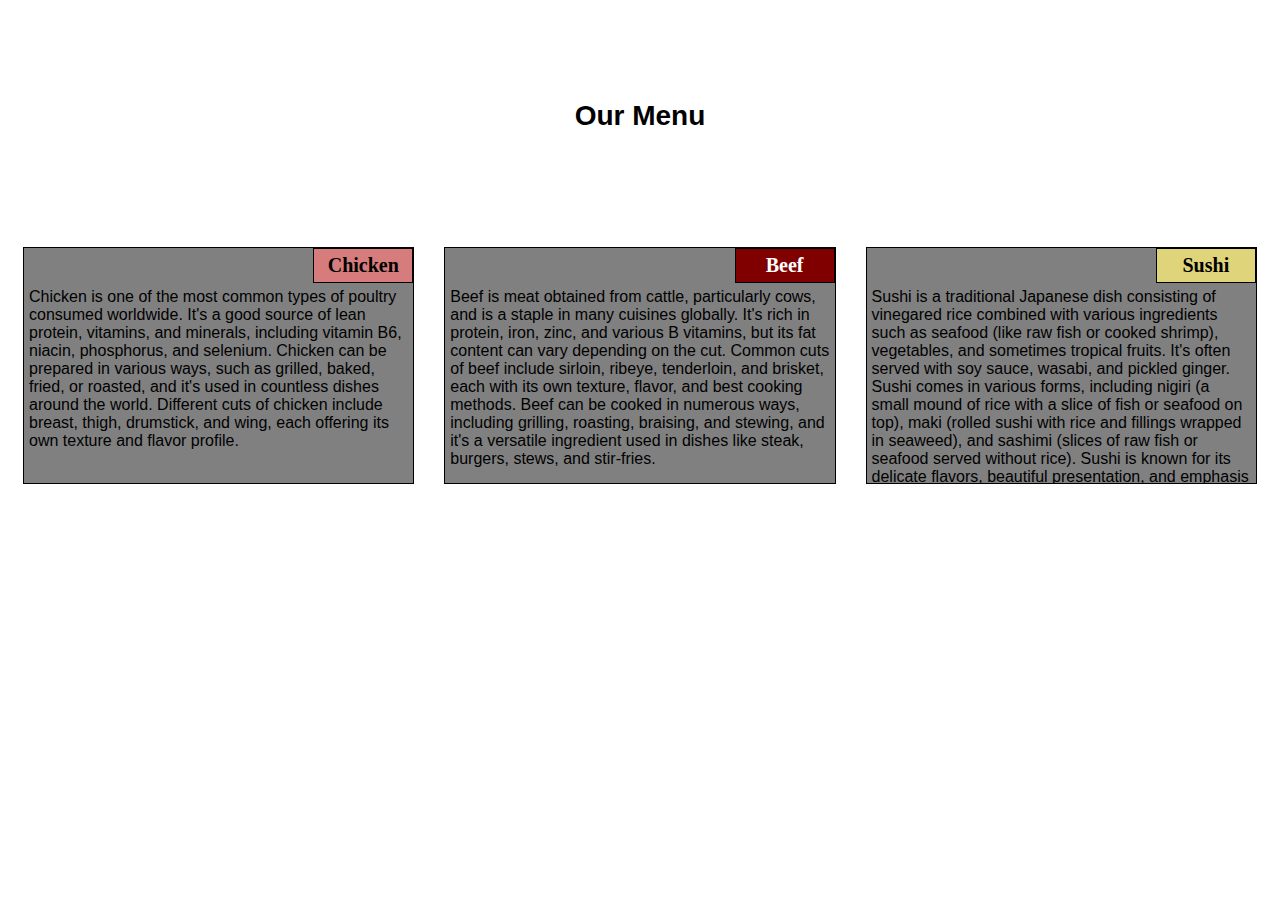
<file: module2-solution/index.html>
<!DOCTYPE html>
<html lang="en">

<head>
    <meta charset="UTF-8">
    <meta name="viewport" content="width=device-width, initial-scale=1.0">
    <link rel="stylesheet" href="style.css">
    <title>Module 2 Assignment</title>
</head>

<body>
    <h1>Our Menu</h1>
    <section class="column-lg-4 colmn-md-6 colmn-sm-12">
        <div>
            <p class="sub1">Chicken</p>
            <p class="content">
                Chicken is one of the most common types of poultry consumed worldwide.
                It's a good source of lean protein, vitamins, and minerals, including vitamin B6, niacin, phosphorus,
                and selenium.
                Chicken can be prepared in various ways, such as grilled, baked, fried, or roasted, and it's used in
                countless dishes around the world.
                Different cuts of chicken include breast, thigh, drumstick, and wing, each offering its own texture and
                flavor profile.
            </p>
        </div>
    </section>
    <section class="column-lg-4 colmn-md-6 colmn-sm-12">
        <div>
            <p class="sub2">Beef</p>
            <p class="content">Beef is meat obtained from cattle, particularly cows, and is a staple in many cuisines
                globally.
                It's rich in protein, iron, zinc, and various B vitamins, but its fat content can vary depending on the
                cut.
                Common cuts of beef include sirloin, ribeye, tenderloin, and brisket, each with its own texture, flavor,
                and best cooking methods.
                Beef can be cooked in numerous ways, including grilling, roasting, braising, and stewing, and it's a
                versatile ingredient used in dishes like steak, burgers, stews, and stir-fries.</p>
        </div>
    </section>
    <section class="column-lg-4 colmn-md-12 colmn-sm-12">
        <div>
            <p class="sub3">Sushi</p>
            <p class="content">Sushi is a traditional Japanese dish consisting of vinegared rice combined with various
                ingredients such as seafood (like raw fish or cooked shrimp), vegetables, and sometimes tropical fruits.
                It's often served with soy sauce, wasabi, and pickled ginger.
                Sushi comes in various forms, including nigiri (a small mound of rice with a slice of fish or seafood on
                top), maki (rolled sushi with rice and fillings wrapped in seaweed), and sashimi (slices of raw fish or
                seafood served without rice).
                Sushi is known for its delicate flavors, beautiful presentation, and emphasis on fresh, high-quality
                ingredients.</p>
        </div>
</body>

</html>
</file>
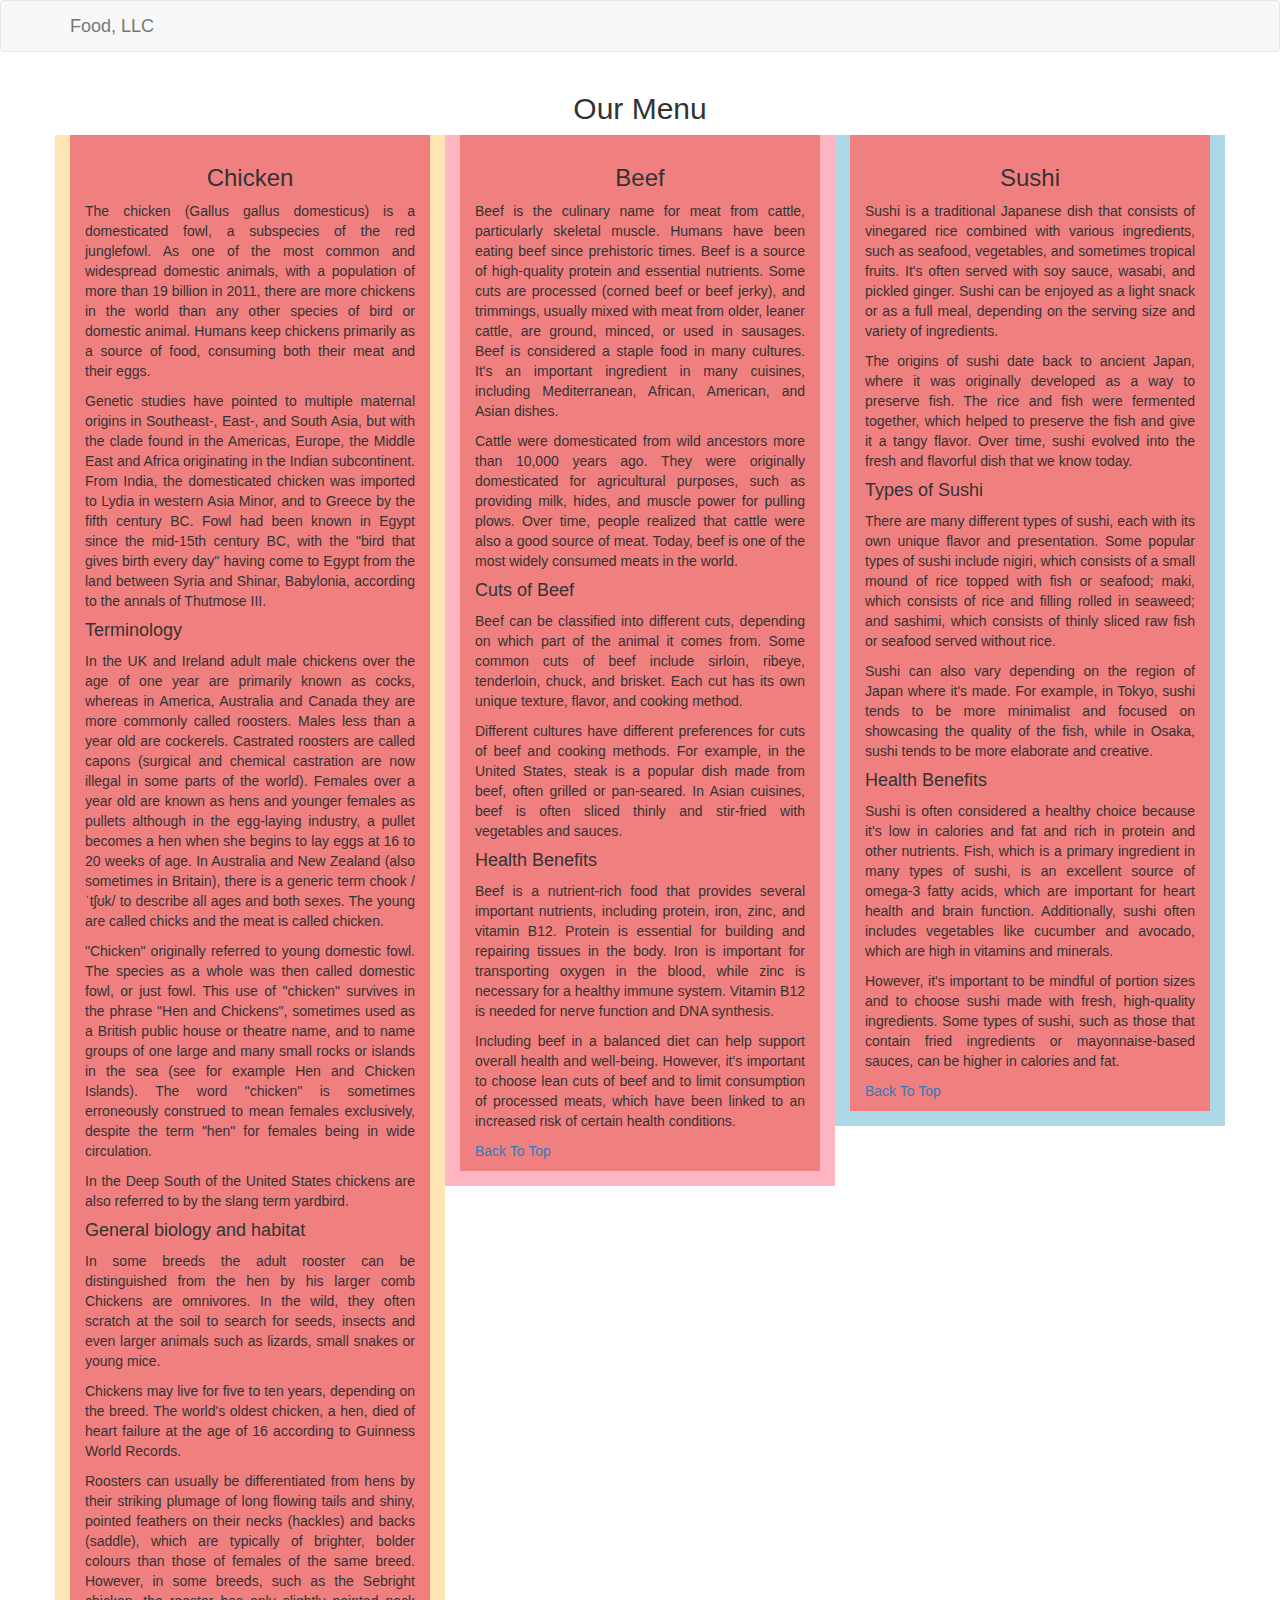
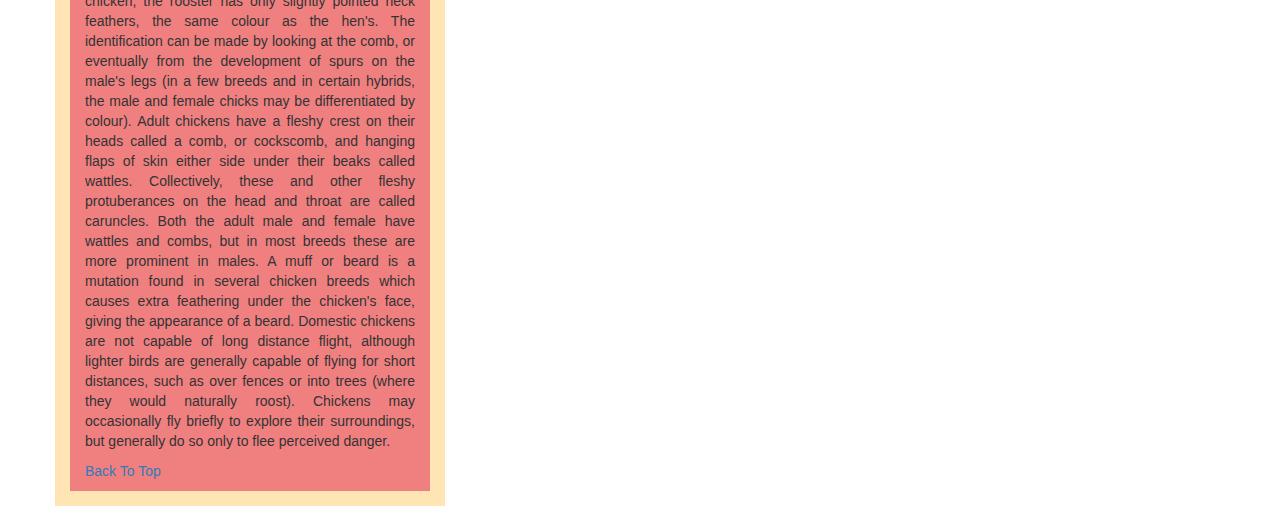
<file: module3-solution/index.html>
<!doctype html>
<html lang="en">

<head>
    <meta charset="utf-8">
    <meta http-equiv="X-UA-Compatible" content="IE=edge">
    <meta name="viewport" content="width=device-width, initial-scale=1">

    <title>Module 3</title>
    <link rel="stylesheet" href="css/bootstrap.min.css">
    <link rel="stylesheet" href="css/styles.css">
</head>

<body>

    <header id="top">
        <nav id="header-nav" class="navbar navbar-default">
            <div class="container">
                <div class="navbar-header">
                    <a class="navbar-brand" href="#">Food, LLC</a>

                    <button type="button" class="navbar-toggle collapsed" data-toggle="collapse" data-target="#collapsable-nav" aria-expanded="false">
                        <span class="sr-only">Toggle navigation</span>
                        <span class="icon-bar"></span>
                        <span class="icon-bar"></span>
                        <span class="icon-bar"></span>
                    </button>
                </div>

                <div id="collapsable-nav" class="collapse navbar-collapse">
                    <ul id="nav-list" class="nav navbar-nav navbar-right">
                        <li>
                            <a href="#chicken">Chicken</a>
                        </li>
                        <li>
                            <a href="#beef">Beef</a>
                        </li>
                        <li>
                            <a href="#sushi">Sushi</a>
                        </li>
                    </ul><!-- #nav-list -->
                </div><!-- .collapse .navbar-collapse -->
            </div><!-- .container -->
        </nav><!-- #header-nav -->
    </header>

    <div id="main-content" class="container">
        <h2 class="text-center">Our Menu</h2>
        <div class="row">
            <section id="chicken" class="col-md-4 col-lg-4 col-sm-6 col-xs-12">
                <div class="content-cell">
                    <h3 class="text-center">Chicken</h3>
                    <p>
                        The chicken (Gallus gallus domesticus) is a domesticated fowl, a subspecies of the red junglefowl. As one of the most common and widespread domestic animals, with a population of more than 19 billion in 2011, there are more chickens in the world than any other species of bird or domestic animal. Humans keep chickens primarily as a source of food, consuming both their meat and their eggs.
                    </p>
                    <p>
                        Genetic studies have pointed to multiple maternal origins in Southeast-, East-, and South Asia, but with the clade found in the Americas, Europe, the Middle East and Africa originating in the Indian subcontinent. From India, the domesticated chicken was imported to Lydia in western Asia Minor, and to Greece by the fifth century BC. Fowl had been known in Egypt since the mid-15th century BC, with the "bird that gives birth every day" having come to Egypt from the land between Syria and Shinar, Babylonia, according to the annals of Thutmose III.
                    </p>

                    <h4>Terminology</h4>
                    <p>
                        In the UK and Ireland adult male chickens over the age of one year are primarily known as cocks, whereas in America, Australia and Canada they are more commonly called roosters. Males less than a year old are cockerels. Castrated roosters are called capons (surgical and chemical castration are now illegal in some parts of the world). Females over a year old are known as hens and younger females as pullets although in the egg-laying industry, a pullet becomes a hen when she begins to lay eggs at 16 to 20 weeks of age. In Australia and New Zealand (also sometimes in Britain), there is a generic term chook /ˈtʃʊk/ to describe all ages and both sexes. The young are called chicks and the meat is called chicken.
                    </p>
                    <p>
                        "Chicken" originally referred to young domestic fowl. The species as a whole was then called domestic fowl, or just fowl. This use of "chicken" survives in the phrase "Hen and Chickens", sometimes used as a British public house or theatre name, and to name groups of one large and many small rocks or islands in the sea (see for example Hen and Chicken Islands). The word "chicken" is sometimes erroneously construed to mean females exclusively, despite the term "hen" for females being in wide circulation.
                    </p>
                    <p>
                        In the Deep South of the United States chickens are also referred to by the slang term yardbird.
                    </p>

                    <h4>General biology and habitat</h4>
                    <p>
                        In some breeds the adult rooster can be distinguished from the hen by his larger comb Chickens are omnivores. In the wild, they often scratch at the soil to search for seeds, insects and even larger animals such as lizards, small snakes or young mice.
                    </p>
                    <p>
                        Chickens may live for five to ten years, depending on the breed. The world's oldest chicken, a hen, died of heart failure at the age of 16 according to Guinness World Records.
                    </p>
                    <p>
                        Roosters can usually be differentiated from hens by their striking plumage of long flowing tails and shiny, pointed feathers on their necks (hackles) and backs (saddle), which are typically of brighter, bolder colours than those of females of the same breed. However, in some breeds, such as the Sebright chicken, the rooster has only slightly pointed neck feathers, the same colour as the hen's. The identification can be made by looking at the comb, or eventually from the development of spurs on the male's legs (in a few breeds and in certain hybrids, the male and female chicks may be differentiated by colour). Adult chickens have a fleshy crest on their heads called a comb, or cockscomb, and hanging flaps of skin either side under their beaks called wattles. Collectively, these and other fleshy protuberances on the head and throat are called caruncles. Both the adult male and female have wattles and combs, but in most breeds these are more prominent in males. A muff or beard is a mutation found in several chicken breeds which causes extra feathering under the chicken's face, giving the appearance of a beard. Domestic chickens are not capable of long distance flight, although lighter birds are generally capable of flying for short distances, such as over fences or into trees (where they would naturally roost). Chickens may occasionally fly briefly to explore their surroundings, but generally do so only to flee perceived danger.
                    </p>
                    <a href="#top">Back To Top</a>
                </div>
            </section> <!-- Chicken -->

            <section id="beef" class="col-md-4 col-lg-4 col-sm-6 col-xs-12">
                <div class="content-cell">
                    <h3 class="text-center">Beef</h3>
                    <p>
                        Beef is the culinary name for meat from cattle, particularly skeletal muscle. Humans have been eating beef since prehistoric times. Beef is a source of high-quality protein and essential nutrients. Some cuts are processed (corned beef or beef jerky), and trimmings, usually mixed with meat from older, leaner cattle, are ground, minced, or used in sausages. Beef is considered a staple food in many cultures. It's an important ingredient in many cuisines, including Mediterranean, African, American, and Asian dishes.
                    </p>
                    <p>
                        Cattle were domesticated from wild ancestors more than 10,000 years ago. They were originally domesticated for agricultural purposes, such as providing milk, hides, and muscle power for pulling plows. Over time, people realized that cattle were also a good source of meat. Today, beef is one of the most widely consumed meats in the world.
                    </p>

                    <h4>Cuts of Beef</h4>
                    <p>
                        Beef can be classified into different cuts, depending on which part of the animal it comes from. Some common cuts of beef include sirloin, ribeye, tenderloin, chuck, and brisket. Each cut has its own unique texture, flavor, and cooking method.
                    </p>
                    <p>
                        Different cultures have different preferences for cuts of beef and cooking methods. For example, in the United States, steak is a popular dish made from beef, often grilled or pan-seared. In Asian cuisines, beef is often sliced thinly and stir-fried with vegetables and sauces.
                    </p>

                    <h4>Health Benefits</h4>
                    <p>
                        Beef is a nutrient-rich food that provides several important nutrients, including protein, iron, zinc, and vitamin B12. Protein is essential for building and repairing tissues in the body. Iron is important for transporting oxygen in the blood, while zinc is necessary for a healthy immune system. Vitamin B12 is needed for nerve function and DNA synthesis.
                    </p>
                    <p>
                        Including beef in a balanced diet can help support overall health and well-being. However, it's important to choose lean cuts of beef and to limit consumption of processed meats, which have been linked to an increased risk of certain health conditions.
                    </p>
                    <a href="#top">Back To Top</a>
                </div>
            </section> <!-- Beef -->

            <section id="sushi" class="col-md-4 col-lg-4 col-sm-12 col-xs-12">
                <div class="content-cell">
                    <h3 class="text-center">Sushi</h3>
                    <p>
                        Sushi is a traditional Japanese dish that consists of vinegared rice combined with various ingredients, such as seafood, vegetables, and sometimes tropical fruits. It's often served with soy sauce, wasabi, and pickled ginger. Sushi can be enjoyed as a light snack or as a full meal, depending on the serving size and variety of ingredients.
                    </p>
                    <p>
                        The origins of sushi date back to ancient Japan, where it was originally developed as a way to preserve fish. The rice and fish were fermented together, which helped to preserve the fish and give it a tangy flavor. Over time, sushi evolved into the fresh and flavorful dish that we know today.
                    </p>

                    <h4>Types of Sushi</h4>
                    <p>
                        There are many different types of sushi, each with its own unique flavor and presentation. Some popular types of sushi include nigiri, which consists of a small mound of rice topped with fish or seafood; maki, which consists of rice and filling rolled in seaweed; and sashimi, which consists of thinly sliced raw fish or seafood served without rice.
                    </p>
                    <p>
                        Sushi can also vary depending on the region of Japan where it's made. For example, in Tokyo, sushi tends to be more minimalist and focused on showcasing the quality of the fish, while in Osaka, sushi tends to be more elaborate and creative.
                    </p>

                    <h4>Health Benefits</h4>
                    <p>
                        Sushi is often considered a healthy choice because it's low in calories and fat and rich in protein and other nutrients. Fish, which is a primary ingredient in many types of sushi, is an excellent source of omega-3 fatty acids, which are important for heart health and brain function. Additionally, sushi often includes vegetables like cucumber and avocado, which are high in vitamins and minerals.
                    </p>
                    <p>
                        However, it's important to be mindful of portion sizes and to choose sushi made with fresh, high-quality ingredients. Some types of sushi, such as those that contain fried ingredients or mayonnaise-based sauces, can be higher in calories and fat.
                    </p>
                    <a href="#top">Back To Top</a>
                </div>
            </section> <!-- Sushi -->
        </div> <!-- .row -->
    </div> <!-- #main-content -->

    <!-- jQuery (Bootstrap JS plugins depend on it) -->
    <script src="js/jquery-1.11.3.min.js"></script>
    <script src="js/bootstrap.min.js"></script>
</body>

</html>
</file>
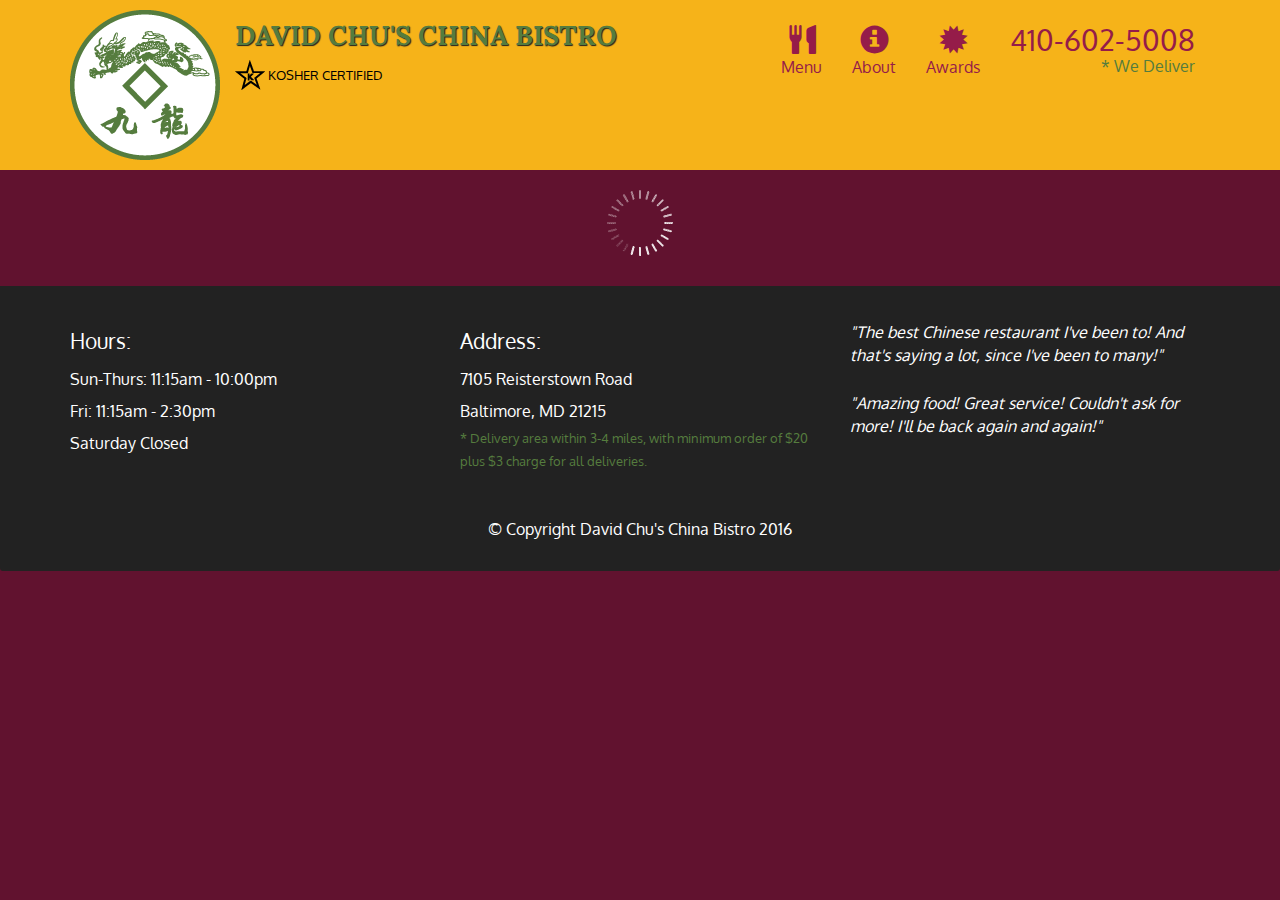
<file: module5-solution/index.html>
<!doctype html>
<html lang="en">
  <head>
    <meta charset="utf-8">
    <meta http-equiv="X-UA-Compatible" content="IE=edge">
    <meta name="viewport" content="width=device-width, initial-scale=1">
    <title>David Chu's China Bistro</title>
    <link rel="stylesheet" href="css/bootstrap.min.css">
    <link rel="stylesheet" href="css/styles.css">
    <link href='https://fonts.googleapis.com/css?family=Oxygen:400,300,700' rel='stylesheet' type='text/css'>
    <link href='https://fonts.googleapis.com/css?family=Lora' rel='stylesheet' type='text/css'>
  </head>
<body>
  <header>
    <nav id="header-nav" class="navbar navbar-default">
      <div class="container">
        <div class="navbar-header">
          <a href="index.html" class="pull-left visible-md visible-lg">
            <div id="logo-img" alt="Logo image"></div>
          </a>

          <div class="navbar-brand">
            <a href="index.html"><h1>David Chu's China Bistro</h1></a>
            <p>
              <img src="images/star-k-logo.png" alt="Kosher certification">
              <span>Kosher Certified</span>
            </p>
          </div>

          <button id="navbarToggle" type="button" class="navbar-toggle collapsed" data-toggle="collapse" data-target="#collapsable-nav" aria-expanded="false">
            <span class="sr-only">Toggle navigation</span>
            <span class="icon-bar"></span>
            <span class="icon-bar"></span>
            <span class="icon-bar"></span>
          </button>
        </div>
        
        <div id="collapsable-nav" class="collapse navbar-collapse">
           <ul id="nav-list" class="nav navbar-nav navbar-right">
            <li id="navHomeButton" class="visible-xs active">
              <a href="index.html">
                <span class="glyphicon glyphicon-home"></span> Home</a>
            </li>
            <li id="navMenuButton">
              <a href="#" onclick="$dc.loadMenuCategories();">
                <span class="glyphicon glyphicon-cutlery"></span><br class="hidden-xs"> Menu</a>
            </li>
            <li>
              <a href="#">
                <span class="glyphicon glyphicon-info-sign"></span><br class="hidden-xs"> About</a>
            </li>
            <li>
              <a href="#">
                <span class="glyphicon glyphicon-certificate"></span><br class="hidden-xs"> Awards</a>
            </li>
            <li id="phone" class="hidden-xs">
              <a href="tel:410-602-5008">
                <span>410-602-5008</span></a><div>* We Deliver</div>
            </li>
          </ul><!-- #nav-list -->
        </div><!-- .collapse .navbar-collapse -->
      </div><!-- .container -->
    </nav><!-- #header-nav -->
  </header>

  <div id="call-btn" class="visible-xs">
    <a class="btn" href="tel:410-602-5008">
    <span class="glyphicon glyphicon-earphone"></span>
    410-602-5008
    </a>
  </div>
  <div id="xs-deliver" class="text-center visible-xs">* We Deliver</div>

  <div id="main-content" class="container"></div>

  <footer class="panel-footer">
    <div class="container">
      <div class="row">
        <section id="hours" class="col-sm-4">
          <span>Hours:</span><br>
          Sun-Thurs: 11:15am - 10:00pm<br>
          Fri: 11:15am - 2:30pm<br>
          Saturday Closed
          <hr class="visible-xs">
        </section>
        <section id="address" class="col-sm-4">
          <span>Address:</span><br>
          7105 Reisterstown Road<br>
          Baltimore, MD 21215
          <p>* Delivery area within 3-4 miles, with minimum order of $20 plus $3 charge for all deliveries.</p>
          <hr class="visible-xs">
        </section>
        <section id="testimonials" class="col-sm-4">
          <p>"The best Chinese restaurant I've been to! And that's saying a lot, since I've been to many!"</p>
          <p>"Amazing food! Great service! Couldn't ask for more! I'll be back again and again!"</p>
        </section>
      </div>
      <div class="text-center">&copy; Copyright David Chu's China Bistro 2016</div>
    </div>
  </footer>

  <!-- jQuery (Bootstrap JS plugins depend on it) -->
  <script src="js/jquery-2.1.4.min.js"></script>
  <script src="js/bootstrap.min.js"></script>
  <script src="js/ajax-utils.js"></script>
  <script src="js/script.js"></script>
</body>
</html>
</file>
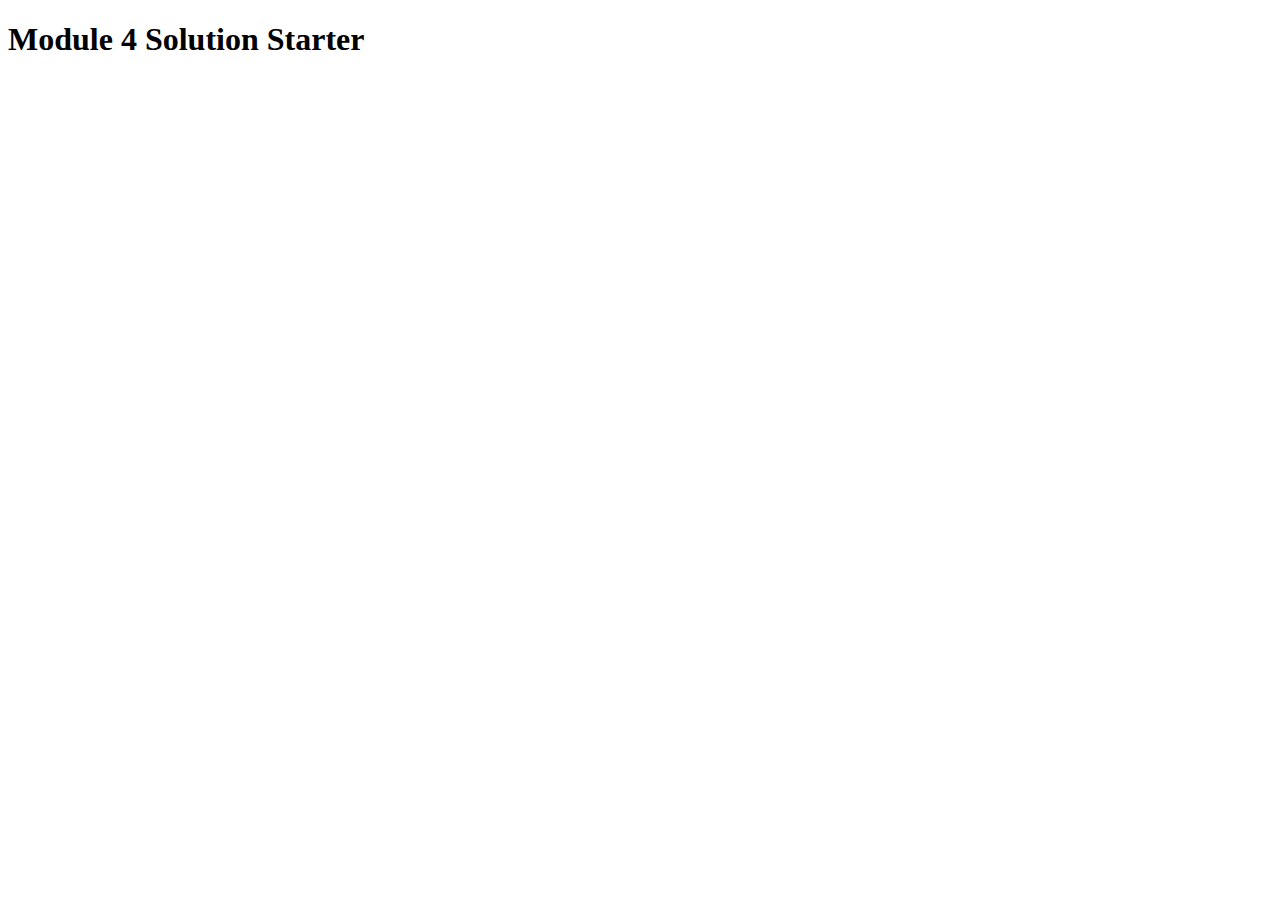
<file: module4-solution/harder/index.html>
<!DOCTYPE html>
<html>
<head>
  <meta charset="utf-8">
  <title>Module 4 Solution Starter</title>
  <script>
    var names = []; // DO NOT REMOVE
  </script>
  <script src="SpeakHello.js"></script>
  <script src="SpeakGoodBye.js"></script>
  <script src="script.js"></script>
</head>
<body>
  <h1>Module 4 Solution Starter</h1>
</body>
</html>
</file>
<file: module2-solution/style.css>
* {
    box-sizing: border-box;
}

body {
    background-color: white;
}

h1 {
    margin: 100px;
    text-align: center;
    font-family: Helvetica;
    font-weight: bold;
    font-size: 175%;
}

section {
    position: relative;
    padding: 15px;
    width: 100%;
}

p {
    position: relative;
    clear: right;
}

div {
    position: relative;
    background-color: gray;
    border: 1px solid black;
    width: 100%;
    margin-left: auto;
    margin-right: auto;
    margin-bottom: auto;
}

.sub1 {
    float: right;
    width: 100px;
    padding: 5px;
    margin: 0px;
    border: 1px solid black;
    text-align: center;
    font-size: 125%;
    font-weight: bold;
    background-color: rgb(214, 124, 124);

}

.sub2 {
    float: right;
    color: white;
    width: 100px;
    padding: 5px;
    margin: 0px;
    border: 1px solid black;
    text-align: center;
    font-size: 125%;
    font-weight: bold;
    background-color: maroon;

}

.sub3 {
    color: black;
    float: right;
    width: 100px;
    padding: 5px;
    margin: 0px;
    border: 1px solid black;
    text-align: center;
    font-size: 125%;
    font-weight: bold;
    background-color: rgb(223, 212, 121);

}

.content {
    padding: 5px;
    border: none;
    background-color: gray;
    font-family: Helvetica;
    color: black;
    margin: 0px;
    height: 200px;
    overflow: auto;
}

.row {
    width: 90%;
}

@media (min-width: 992px) {
    .column-lg-4 {
        float: left;
        width: 33.33%;
    }
}

@media (min-width: 768px) and (max-width: 991px) {
    .colmn-md-6 {
        float: left;
        width: 50%;
        margin-left: auto;
        margin-right: auto;
    }

    .colmn-md-12 {
        float: left;
        width: 100%;
        margin-left: auto;
        margin-right: auto;
    }
}

@media (max-width: 767px) {
    .colmn-sm-12 {
        float: left;
        width: 100%;
    }
}
</file>
<file: module3-solution/css/styles.css>
div > p {
	text-align: justify;
}

#chicken {
	background-color: #FFE5B4; /* Light Apricot */
}

#beef {
	background-color: #FFB6C1; /* Light Pink */
}

#sushi {
	background-color: #ADD8E6; /* Light Blue */
}

.content-cell {
	background-color: #F08080; /* Light Coral */
	margin-bottom: 15px;
	padding: 10px 15px;
}

.content-cell h2 {
	margin-top: -5px;
}

/* Not XS screen */
@media (min-width:768px){
	#collapsable-nav {
		visibility: hidden;
	}
}

/* XS screen */
@media (max-width:767px){
	
	.navbar-brand {
		margin-left: 15px;
	}
	
	.content-cell {
		margin-left: 15px;
		margin-right: 15px;
	}
	
	#collapsable-nav {
		background-color: #87CEEB; /* Sky Blue */
	}
	
	#nav-list {		
		margin-bottom: 1px;
		margin-top: 0px;
	}
	
	#nav-list li{
		text-align: center;
		border: 1px solid #4682B4; /* Steel Blue */
		margin-bottom:-1px;
	}
	#nav-list li:hover{
		font-weight: bold;
		background-color: #CD5C5C; /* Indian Red */
	}
}
</file>
<file: module5-solution/css/styles.css>
body {
  font-size: 16px;
  color: #fff;
  background-color: #61122f;
  font-family: 'Oxygen', sans-serif;
}

/** HEADER **/
#header-nav {
  background-color: #f6b319;
  border-radius: 0;
  border: 0;
}

#logo-img {
  background: url('../images/restaurant-logo_large.png') no-repeat;
  width: 150px;
  height: 150px;
  margin: 10px 15px 10px 0;
}

.navbar-brand {
  padding-top: 25px;
}
.navbar-brand h1 { /* Restaurant name */
  font-family: 'Lora', serif;
  color: #557c3e;
  font-size: 1.5em;
  text-transform: uppercase;
  font-weight: bold;
  text-shadow: 1px 1px 1px #222;
  margin-top: 0;
  margin-bottom: 0;
  line-height: .75;
}
.navbar-brand a:hover, .navbar-brand a:focus {
  text-decoration: none;
}
.navbar-brand p { /* Kosher cert */
  color: #000;
  text-transform: uppercase;
  font-size: .7em;
  margin-top: 15px;
}
.navbar-brand p span { /* Star-K */
  vertical-align: middle;
}

#nav-list {
  margin-top: 10px;
}
#nav-list a {
  color: #951C49;
  text-align: center;
}
#nav-list a:hover {
  background: #E7E7E7;
}
#nav-list a span {
  font-size: 1.8em;
}

#phone {
  margin-top: 5px;
}
#phone a { /* Phone number */
  text-align: right;
  padding-bottom: 0;
}
#phone div { /* We Deliver */
  color: #557c3e;
  text-align: right;
  padding-right: 15px;
}

.navbar-header button.navbar-toggle, .navbar-header .icon-bar {
  border: 1px solid #61122f;
}
.navbar-header button.navbar-toggle {
  clear: both;
  margin-top: -30px;
}
/* END HEADER */

/* FOOTER */
.panel-footer {
  margin-top: 30px;
  padding-top: 35px;
  padding-bottom: 30px;
  background-color: #222;
  border-top: 0;
}
.panel-footer div.row {
  margin-bottom: 35px;
}
#hours, #address {
  line-height: 2;
}
#hours > span, #address > span {
  font-size: 1.3em;
}
#address p {
  color: #557c3e;
  font-size: .8em;
  line-height: 1.8;
}
#testimonials {
  font-style: italic;
}
#testimonials p:nth-child(2) {
  margin-top: 25px;
}
/* END FOOTER */



/* HOME PAGE */
.container .jumbotron {
  box-shadow: 0 0 50px #3F0C1F;
  border: 2px solid #3F0C1F;
}

#menu-tile, #specials-tile, #map-tile {
  height: 250px;
  width: 100%;
  margin-bottom: 15px;
  position: relative;
  border: 2px solid #3F0C1F;
  overflow: hidden;
}
#menu-tile:hover, #specials-tile:hover, #map-tile:hover {
  box-shadow: 0 1px 5px 1px #cccccc;
}
#menu-tile {
  background: url('../images/menu-tile.jpg') no-repeat;
  background-position: center;
}
#specials-tile {
  background: url('../images/specials-tile.jpg') no-repeat;
  background-position: center;
}
#menu-tile span, #specials-tile span, #map-tile span {
  position: absolute;
  bottom: 0;
  right: 0;
  width: 100%;
  text-align: center;
  font-size: 1.6em;
  text-transform: uppercase;
  background-color: #000;
  color: #fff;
  opacity: .8;
}
/* END HOME PAGE */

/* MENU CATEGORIES PAGE */
.category-tile { 
  position: relative;
  border: 2px solid #3F0C1F;
  overflow: hidden;
  width: 200px;
  height: 200px;
  margin: 0 auto 15px;
}
.category-tile span {
  position: absolute;
  bottom: 0;
  right: 0;
  width: 100%;
  text-align: center;
  font-size: 1.2em;
  text-transform: uppercase;
  background-color: #000;
  color: #fff;
  opacity: .8;
}
.category-tile:hover {
  box-shadow: 0 1px 5px 1px #cccccc;
}

#menu-categories-title + div {
  margin-bottom: 50px;
}
/* END MENU CATEGORIES PAGE */

/* SINGLE CATEGORY PAGE */
.menu-item-tile {
  margin-bottom: 25px;
}
.menu-item-tile hr {
  width: 80%;
}
.menu-item-tile .menu-item-price {
  font-size: 1.1em;
  text-align: right;
  margin-top: -15px;
  margin-right: -15px;
}
.menu-item-tile .menu-item-price span {
  font-size: .6em;
}
.menu-item-photo {
  position: relative;
  border: 2px solid #3F0C1F; 
  overflow: hidden;
  padding: 0;
  margin-right: -15px;
  margin-left: auto;
  margin-bottom: 20px;
  max-width: 250px;
}
.menu-item-photo div {
  position: absolute;
  bottom: 0;
  right: 0;
  width: 80px;
  background-color: #557c3e;
  text-align: center;
}
.menu-item-description {
  padding-right: 30px;
}
h3.menu-item-title {
  margin: 0 0 10px;
}
.menu-item-details {
  font-size: .9em;
  font-style: italic;
}
/* END SINGLE CATEGORY PAGE */


/********** Large devices only **********/
@media (min-width: 1200px) {
  .container .jumbotron {
    background: url('../images/jumbotron_1200.jpg') no-repeat;
    height: 675px;
  }
}

/********** Medium devices only **********/
@media (min-width: 992px) and (max-width: 1199px) {
  /* Header */
  #logo-img {
    background: url('../images/restaurant-logo_medium.png') no-repeat;
    width: 100px;
    height: 100px;
    margin: 5px 5px 5px 0;
  }
  /* End Header */

  /* Home Page */
  .container .jumbotron {
    background: url('../images/jumbotron_992.jpg') no-repeat;
    height: 558px;
  }
  /* End Home Page */
}

/********** Small devices only **********/
@media (min-width: 768px) and (max-width: 991px) {
  /* Home Page */
  .container .jumbotron {
    background: url('../images/jumbotron_768.jpg') no-repeat;
    height: 432px;
  }
  /* End Home Page */
}

/********** Extra small devices only **********/
@media (max-width: 767px) {
  /* Header */
  .navbar-brand {
    padding-top: 10px;
    height: 80px;
  }
  .navbar-brand h1 { /* Restaurant name */
    padding-top: 10px;
    font-size: 5vw; /* 1vw = 1% of viewport width */
  }
  .navbar-brand p { /* Kosher cert */
    font-size: .6em;
    margin-top: 12px;
  }
  .navbar-brand p img { /* Star-K */
    height: 20px;
  }

  #collapsable-nav a { /* Collapsed nav menu text */
    font-size: 1.2em;
  }
  #collapsable-nav a span { /* Collapsed nav menu glyph */
    font-size: 1em;
    margin-right: 5px;
  }

  #call-btn > a {
    font-size: 1.5em;
    display: block;
    margin: 0 20px;
    padding: 10px;
    border: 2px solid #fff;
    background-color: #f6b319;
    color: #951c49;
  }
  #xs-deliver {
    margin-top: 5px;
    font-size: .7em;
    letter-spacing: .1em;
    text-transform: uppercase;
  }
  /* End Header */

  /* Footer */
  .panel-footer section {
    margin-bottom: 30px;
    text-align: center;
  }
  .panel-footer section:nth-child(3) {
    margin-bottom: 0; /* margin already exists on the whole row */
  }
  .panel-footer section hr {
    width: 50%;
  }
  /* End Footer */

  /* Home Page */
  .container .jumbotron {
    margin-top: 30px;
    padding: 0;
  }
  #menu-tile, #specials-tile {
    width: 360px;
    margin: 0 auto 15px;
  }

  .menu-item-photo {
    margin-right: auto;
  }
  .menu-item-tile .menu-item-price {
    text-align: center;
  }
  .menu-item-description {
    text-align: center;;
  }
}


/********** Super extra small devices Only :-) (e.g., iPhone 4) **********/
@media (max-width: 479px) {
  /* Header */
  .navbar-brand h1 { /* Restaurant name */
    padding-top: 5px;
    font-size: 6vw;
  }
  /* End Header */
  
  /* Home page */
  #menu-tile, #specials-tile {
    width: 280px;
    margin: 0 auto 15px;
  }

  .col-xxs-12 {
    position: relative;
    min-height: 1px;
    padding-right: 15px;
    padding-left: 15px;
    float: left;
    width: 100%;
  }
}
</file>
